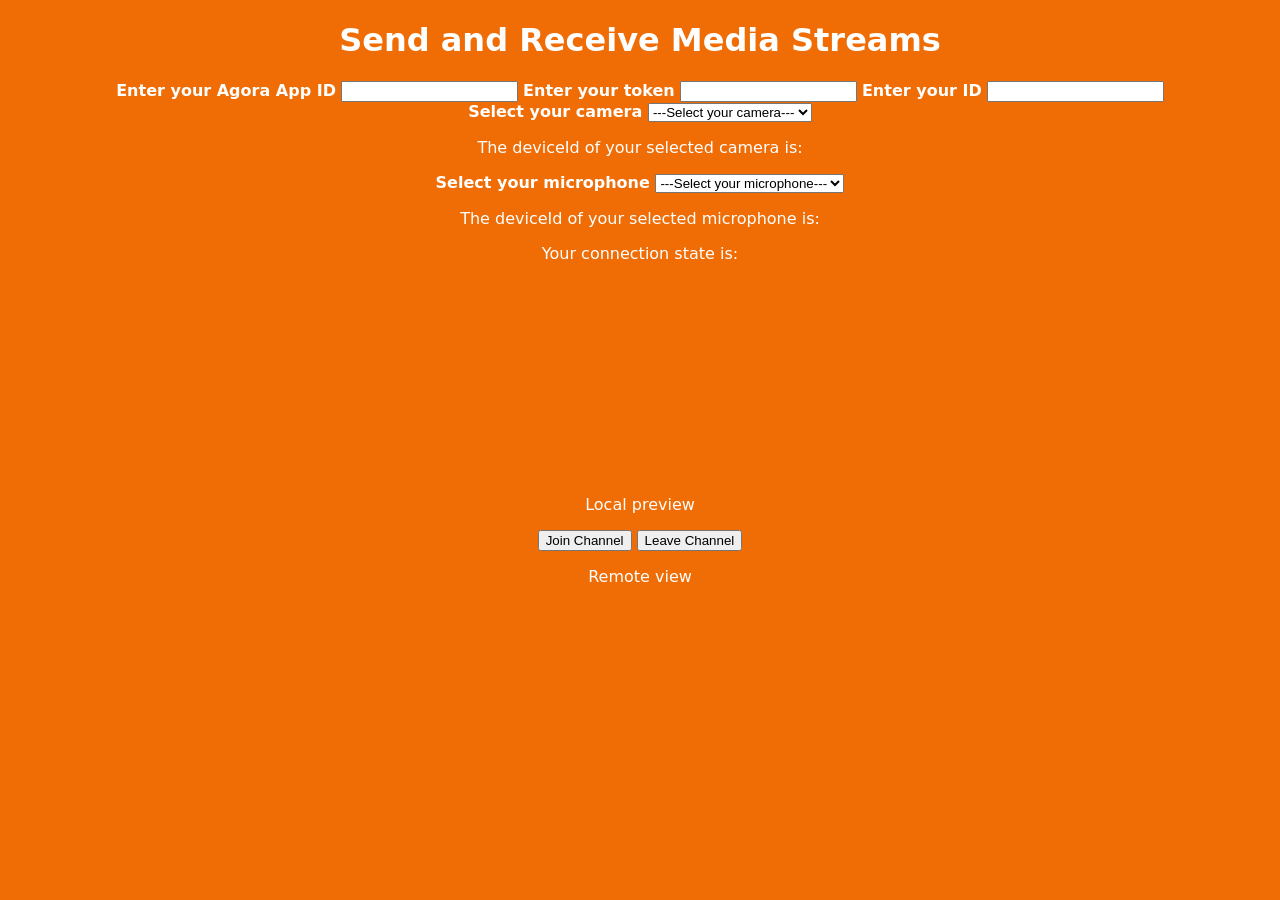
<file: index.html>
<!DOCTYPE html>
<html lang="ja">
<head>
    <meta charset="UTF-8">
    <meta http-equiv="X-UA-Compatible" content="IE=edge">
    <meta name="viewport" content="width=device-width, initial-scale=1.0">
    <title>Document</title>
    <link rel="stylesheet" href="./index.css">
</head>
<body>
    <h1>Send and Receive Media Streams</h1>

    <b>Enter your Agora App ID</b>
    <input type="text" id="appid">

    <b>Enter your token</b>
    <input type="text" id="token">

    <b>Enter your ID</b>
    <input type="text" id="uid">

    <form>
        <b> Select your camera </b>
        <select id = "cameraList" onchange = "getVideoDeviceId()" >
            <option> ---Select your camera--- </option>
        </select>
    </form>
    <p>The deviceId of your selected camera is: </p>
    <p id="videoDeviceId"></p>

    <form>
        <b> Select your microphone </b>
        <select id="microphoneList" onchange="getAudioDeviceId()">
            <option> ---Select your microphone--- </option>
        </select>
    </form>
    <p>The deviceId of your selected microphone is: </p>
    <p id="audioDeviceId"></p>

    <p>Your connection state is: </p>
    <p id="state"></p>

    <div id="play-area"></div>
    <p>Local preview</p>

    <button id = "join" type = "button">Join Channel</button>
    <button id = "leave" type = "button">Leave Channel</button>

    <p>Remote view</p>
    <p id="remotestate"> </p>
    <div id = "remote-video"></div>

    <script src="./assets/AgoraRTC_N-4.15.1.js"></script>
    <script src="./index.js"></script>
</body>
</html>
</file>
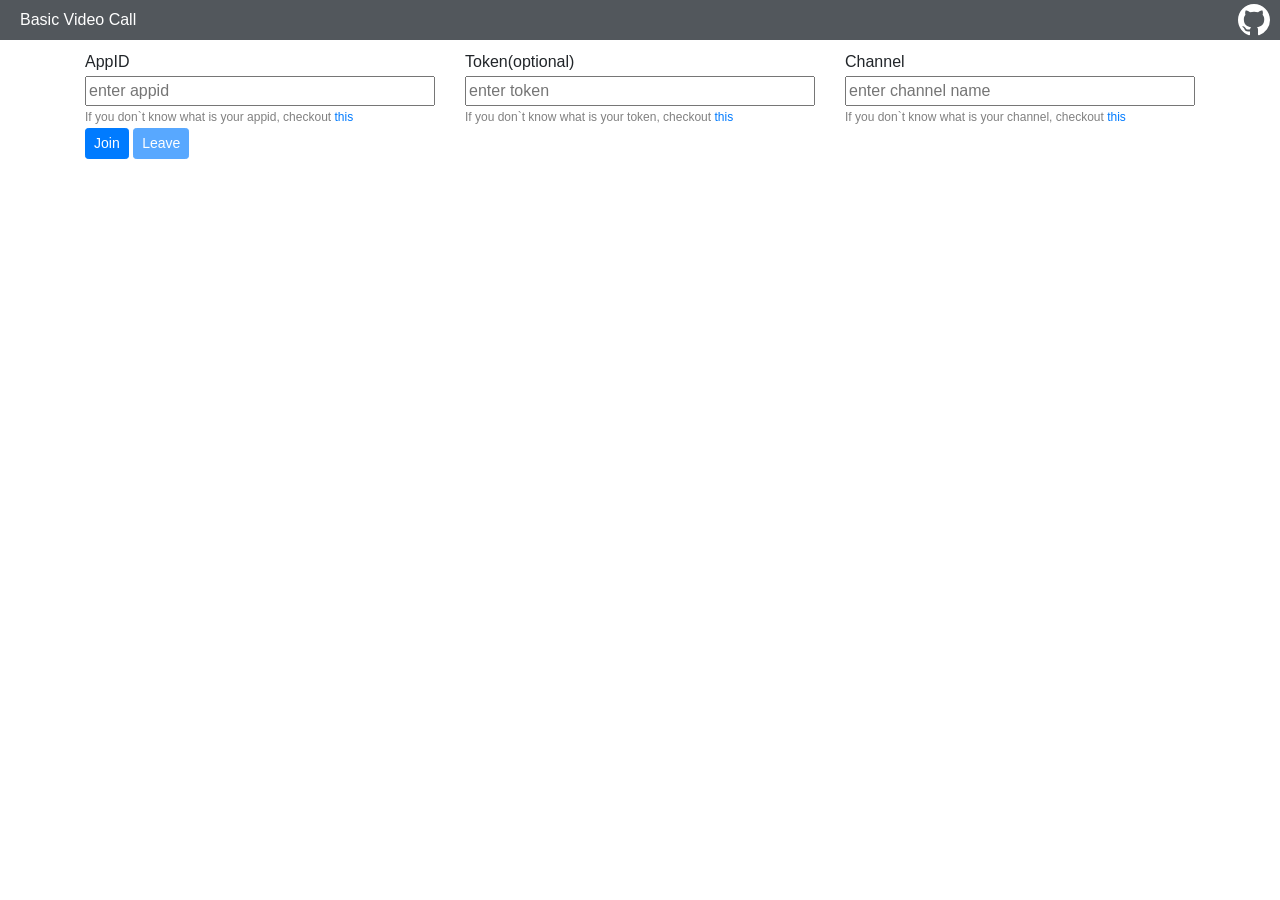
<file: assets/index.html>
<!DOCTYPE html>
<html lang="en">
<head>
  <meta charset="UTF-8">
  <meta name="viewport" content="width=device-width, initial-scale=1.0">
  <meta http-equiv="X-UA-Compatible" content="ie=edge">
  <title>Basic Video Call -- Agora</title>
  <link rel="stylesheet" href="./vendor/bootstrap.min.css">
  <link rel="stylesheet" href="./index.css">
</head>
<body>
  <div class="container-fluid banner">
    <p class="banner-text">Basic Video Call</p>
    <a style="color: rgb(255, 255, 255);fill: rgb(255, 255, 255);fill-rule: evenodd; position: absolute; right: 10px; top: 4px;"
      class="Header-link " href="https://github.com/AgoraIO-Community/AgoraWebSDK-NG/tree/master/Demo">
      <svg class="octicon octicon-mark-github v-align-middle" height="32" viewBox="0 0 16 16" version="1.1" width="32" aria-hidden="true"><path fill-rule="evenodd" d="M8 0C3.58 0 0 3.58 0 8c0 3.54 2.29 6.53 5.47 7.59.4.07.55-.17.55-.38 0-.19-.01-.82-.01-1.49-2.01.37-2.53-.49-2.69-.94-.09-.23-.48-.94-.82-1.13-.28-.15-.68-.52-.01-.53.63-.01 1.08.58 1.23.82.72 1.21 1.87.87 2.33.66.07-.52.28-.87.51-1.07-1.78-.2-3.64-.89-3.64-3.95 0-.87.31-1.59.82-2.15-.08-.2-.36-1.02.08-2.12 0 0 .67-.21 2.2.82.64-.18 1.32-.27 2-.27.68 0 1.36.09 2 .27 1.53-1.04 2.2-.82 2.2-.82.44 1.1.16 1.92.08 2.12.51.56.82 1.27.82 2.15 0 3.07-1.87 3.75-3.65 3.95.29.25.54.73.54 1.48 0 1.07-.01 1.93-.01 2.2 0 .21.15.46.55.38A8.013 8.013 0 0016 8c0-4.42-3.58-8-8-8z"></path></svg>
    </a>
  </div>

  <div id="success-alert" class="alert alert-success alert-dismissible fade show" role="alert">
    <strong>Congratulations!</strong><span> You can invite others join this channel by click </span><a href="" target="_blank">here</a>
    <button type="button" class="close" data-dismiss="alert" aria-label="Close">
      <span aria-hidden="true">&times;</span>
    </button>
  </div>
  <div id="success-alert-with-token" class="alert alert-success alert-dismissible fade show" role="alert">
    <strong>Congratulations!</strong><span> Joined room successfully. </span>
    <button type="button" class="close" data-dismiss="alert" aria-label="Close">
      <span aria-hidden="true">&times;</span>
    </button>
  </div>
  <div id="success-alert-with-token" class="alert alert-success alert-dismissible fade show" role="alert">
    <strong>Congratulations!</strong><span> Joined room successfully. </span>
    <button type="button" class="close" data-dismiss="alert" aria-label="Close">
      <span aria-hidden="true">&times;</span>
    </button>
  </div>
  
  <div class="container">
    <form id="join-form">
      <div class="row join-info-group">
          <div class="col-sm">
            <p class="join-info-text">AppID</p>
            <input id="appid" type="text" placeholder="enter appid" required>
            <p class="tips">If you don`t know what is your appid, checkout <a href="https://docs.agora.io/en/Agora%20Platform/terms?platform=All%20Platforms#a-nameappidaapp-id">this</a></p>
          </div>
          <div class="col-sm">
            <p class="join-info-text">Token(optional)</p>
            <input id="token" type="text" placeholder="enter token">
            <p class="tips">If you don`t know what is your token, checkout <a href="https://docs.agora.io/en/Agora%20Platform/terms?platform=All%20Platforms#a-namekeyadynamic-key">this</a></p>
          </div>
          <div class="col-sm">
            <p class="join-info-text">Channel</p>
            <input id="channel" type="text" placeholder="enter channel name" required>
            <p class="tips">If you don`t know what is your channel, checkout <a href="https://docs.agora.io/en/Agora%20Platform/terms?platform=All%20Platforms#channel">this</a></p>
          </div>
      </div>

      <div class="button-group">
        <button id="join" type="submit" class="btn btn-primary btn-sm">Join</button>
        <button id="leave" type="button" class="btn btn-primary btn-sm" disabled>Leave</button>
      </div>
    </form>

    <div class="row video-group">
      <div class="col">
        <p id="local-player-name" class="player-name"></p>
        <div id="local-player" class="player"></div>
      </div>
      <div class="w-100"></div>
      <div class="col">
        <div id="remote-playerlist"></div>
      </div>
    </div>
  </div>

  <script src="./vendor/jquery-3.4.1.min.js"></script>
  <script src="./vendor/bootstrap.bundle.min.js"></script>
  <script src="./AgoraRTC_N-4.15.1.js"></script>
  <script src="./index.js"></script>
</body>
</html>
</file>
<file: index.css>
body {
  font-family: system-ui;
  background: #f06d06;
  color: white;
  text-align: center;
}

div {
  height: 200px;
  width: 50%;
}
</file>
<file: assets/index.css>
.banner {
  padding: 0;
  background-color: #52575c;
  color: white;
}

.banner-text {
  padding: 8px 20px;
  margin: 0;
}


#join-form {
  margin-top: 10px;
}

.tips {
  font-size: 12px;
  margin-bottom: 2px;
  color: gray;
}

.join-info-text {
  margin-bottom: 2px;
}

input {
  width: 100%;
  margin-bottom: 2px;
}

.player {
  width: 480px;
  height: 320px;
}

.player-name {
  margin: 8px 0;
}

#success-alert, #success-alert-with-token {
  display: none;
}

@media (max-width: 640px) {
  .player {
    width: 320px;
    height: 240px;
  }
}
</file>
